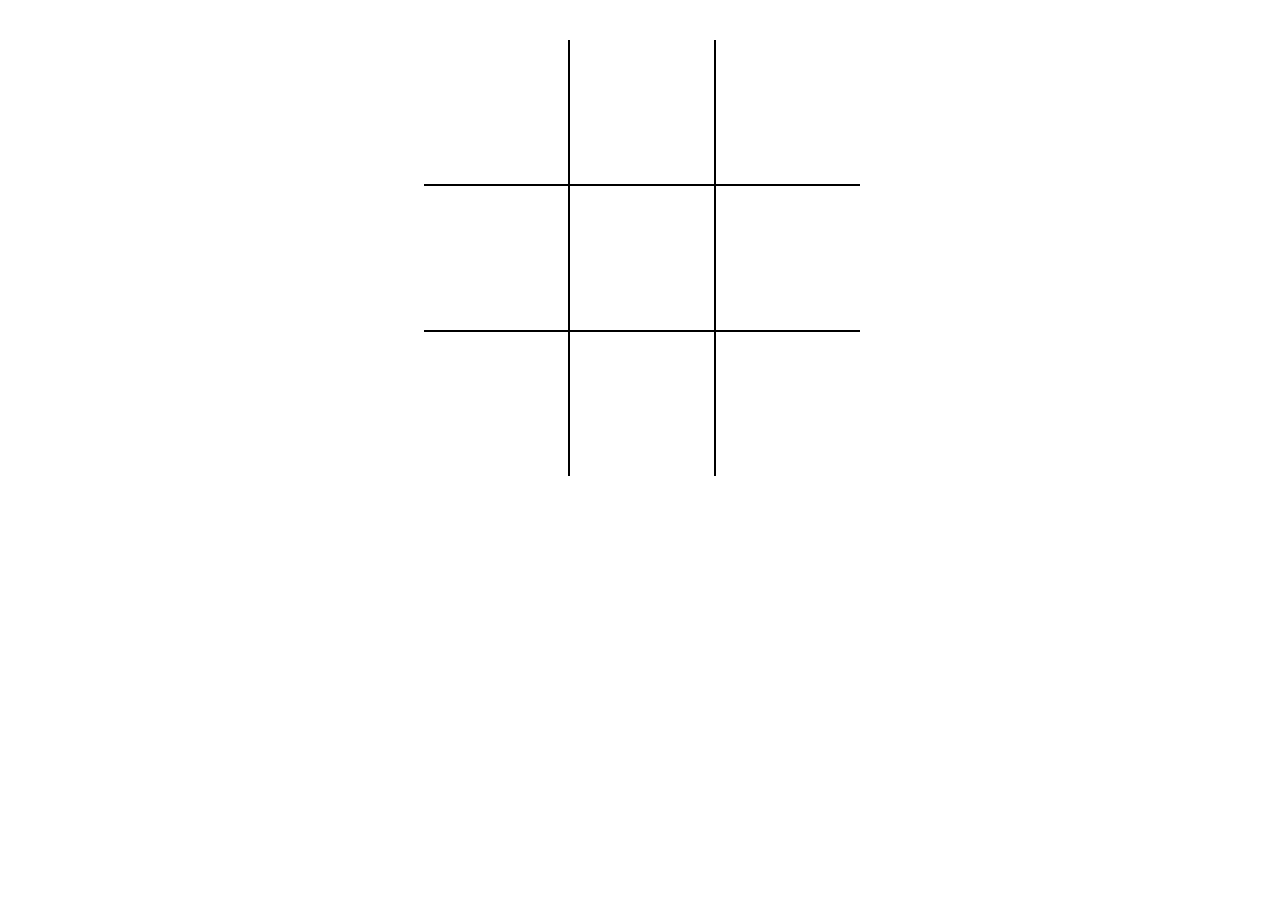
<file: tictactoe.html>
<!DOCTYPE html>
<html lang="en">
<head>
    <meta charset="UTF-8">
    <meta http-equiv="X-UA-Compatible" content="IE=edge">
    <meta name="viewport" content="width=device-width, initial-scale=1.0">
    <title>tic-tac-toe</title>
    <style>
        body {
            display: flex;
            align-items: center;
            justify-content: center;
            
        }
        #maindiv {
            display: grid;
            height: 27rem;
            width: 27rem;
            position: relative;
            top: 2rem;
            grid-template-columns: auto auto auto;
        }
        #box1 {
            background-color: white;
            height: 9rem;
            width: 9rem;
            border: 1px solid black;
            border-left: none;
            border-top: none;
            display: grid;
            align-items: center;
            text-align: center;
            font-size: 5rem;
            cursor: pointer;
        }
        #box2 {
            background-color: white;
            height: 9rem;
            width: 9rem;
            border: 1px solid black;
            border-top: none;
            display: grid;
            align-items: center;
            text-align: center;
            font-size: 5rem;
            cursor: pointer;
        }
        #box3 {
            background-color: white;
            height: 9rem;
            border: 1px solid black;
            width: 9rem;
            border-right: none;
            border-top: none;
            display: grid;
            align-items: center;
            text-align: center;
            font-size: 5rem;
            cursor: pointer;
        }
        #box4 {
            background-color: white;
            height: 9rem;
            border: 1px solid black;
            width: 9rem;
            border-left: none;
            display: grid;
            align-items: center;
            text-align: center;
            font-size: 5rem;
            cursor: pointer;
        }
        #box5 {
            background-color: white;
            height: 9rem;
            border: 1px solid black;
            width: 9rem;
            display: grid;
            align-items: center;
            text-align: center;
            font-size: 5rem;
            cursor: pointer;
        }
        #box6 {
            background-color: white;
            height: 9rem;
            border: 1px solid black;
            border-right: none;
            width: 9rem;
            display: grid;
            align-items: center;
            text-align: center;
            font-size: 5rem;
            cursor: pointer;
        }
        #box7 {
            background-color: white;
            height: 9rem;
            border: 1px solid black;
            border-left: none;
            border-bottom: none;
            width: 9rem;
            display: grid;
            align-items: center;
            text-align: center;
            font-size: 5rem;
            cursor: pointer;
        }
        #box8 {
            background-color: white;
            height: 9rem;
            border: 1px solid black;
            border-bottom: none;
            width: 9rem;
            display: grid;
            align-items: center;
            text-align: center;
            font-size: 5rem;
            cursor: pointer;
        }
        #box9 {
            background-color: white;
            height: 9rem;
            border: 1px solid black;
            border-bottom: none;
            border-right: none;
            width: 9rem;
            display: grid;
            align-items: center;
            text-align: center;
            font-size: 5rem;
            cursor: pointer;
        }
        #lvl {
            width: 2px;
            height: 27rem;
            z-index: 2;
            background-color: red;
            position: relative;
            top: 2rem;
            left: 5rem;
            display: none;
        }
        #mvl {
            width: 2px;
            height: 27rem;
            z-index: 2;
            background-color: blue;
            position: relative;
            top: 2rem;
            left: 14rem;
            display: none;
        }
        #rvl {
            width: 2px;
            height: 27rem;
            z-index: 2;
            background-color: green;
            position: relative;
            top: 2rem;
            left: 23rem;
            display: none;
        }
        #thl {
            width: 2px;
            height: 27rem;
            z-index: 2;
            background-color: yellow;
            position: relative;
            top: -7rem;
            left: 14rem;
            transform: rotate(90deg);
            display: none;
        }
        #mhl {
            width: 2px;
            height: 27rem;
            z-index: 2;
            background-color: purple;
            position: relative;
            top: 2rem;
            left: 14rem;
            transform: rotate(90deg);
            display: none;
        }
        #bhl {
            width: 2px;
            height: 27rem;
            z-index: 2;
            background-color: orange;
            position: relative;
            top: 11rem;
            left: 14rem;
            transform: rotate(90deg);
            display: none;
        }
        
        #ldl {
            width: 2px;
            height: 38.2rem;
            z-index: 2;
            background-color: brown;
            position: relative;
            top: 2rem;
            left: 13.5rem;
            transform: rotate(-45deg);
            display: none;
        }
        #rdl {
            width: 2px;
            height: 38.2rem;
            z-index: 2;
            background-color: brown;
            position: relative;
            top: 2.2rem;
            left: 13.5rem;
            transform: rotate(45deg);
            display: none;
        }
        #x-is-the-winner {
            z-index: 4;
            height: 100vh;
            width: 100vw;
            background-color: rgba(92, 92, 92, 0.82);
            position: absolute;
            top: 0;
            left: 0;
            font-family: algerian;
            font-size: 10rem;
            color: rgb(0, 255, 55);
            text-align: center;
            
            display: flex;
            align-items: center;
            justify-content: center;
            display: none;
        }
       
    </style>
</head>
<body>
    <div id="x-is-the-winner"></div>
    <div class="eachline" id="lvl"></div>
    <div class="eachline" id="mvl"></div>
    <div class="eachline" id="rvl"></div>
    <div class="eachline" id="thl"></div>
    <div class="eachline" id="mhl"></div>
    <div class="eachline" id="bhl"></div>
    <div class="eachline" id="ldl"></div>
    <div class="eachline" id="rdl"></div>
    <div class="eachline" id="maindiv">
        <div class="eachbox" id="box1"></div>
        <div class="eachbox" id="box2"></div>
        <div class="eachbox" id="box3"></div>
        <div class="eachbox" id="box4"></div>
        <div class="eachbox" id="box5"></div>
        <div class="eachbox" id="box6"></div>
        <div class="eachbox" id="box7"></div>
        <div class="eachbox" id="box8"></div>
        <div class="eachbox" id="box9"></div>
    </div>

    <script src="tictactoe.js"></script>
</body>
</html>
</file>
